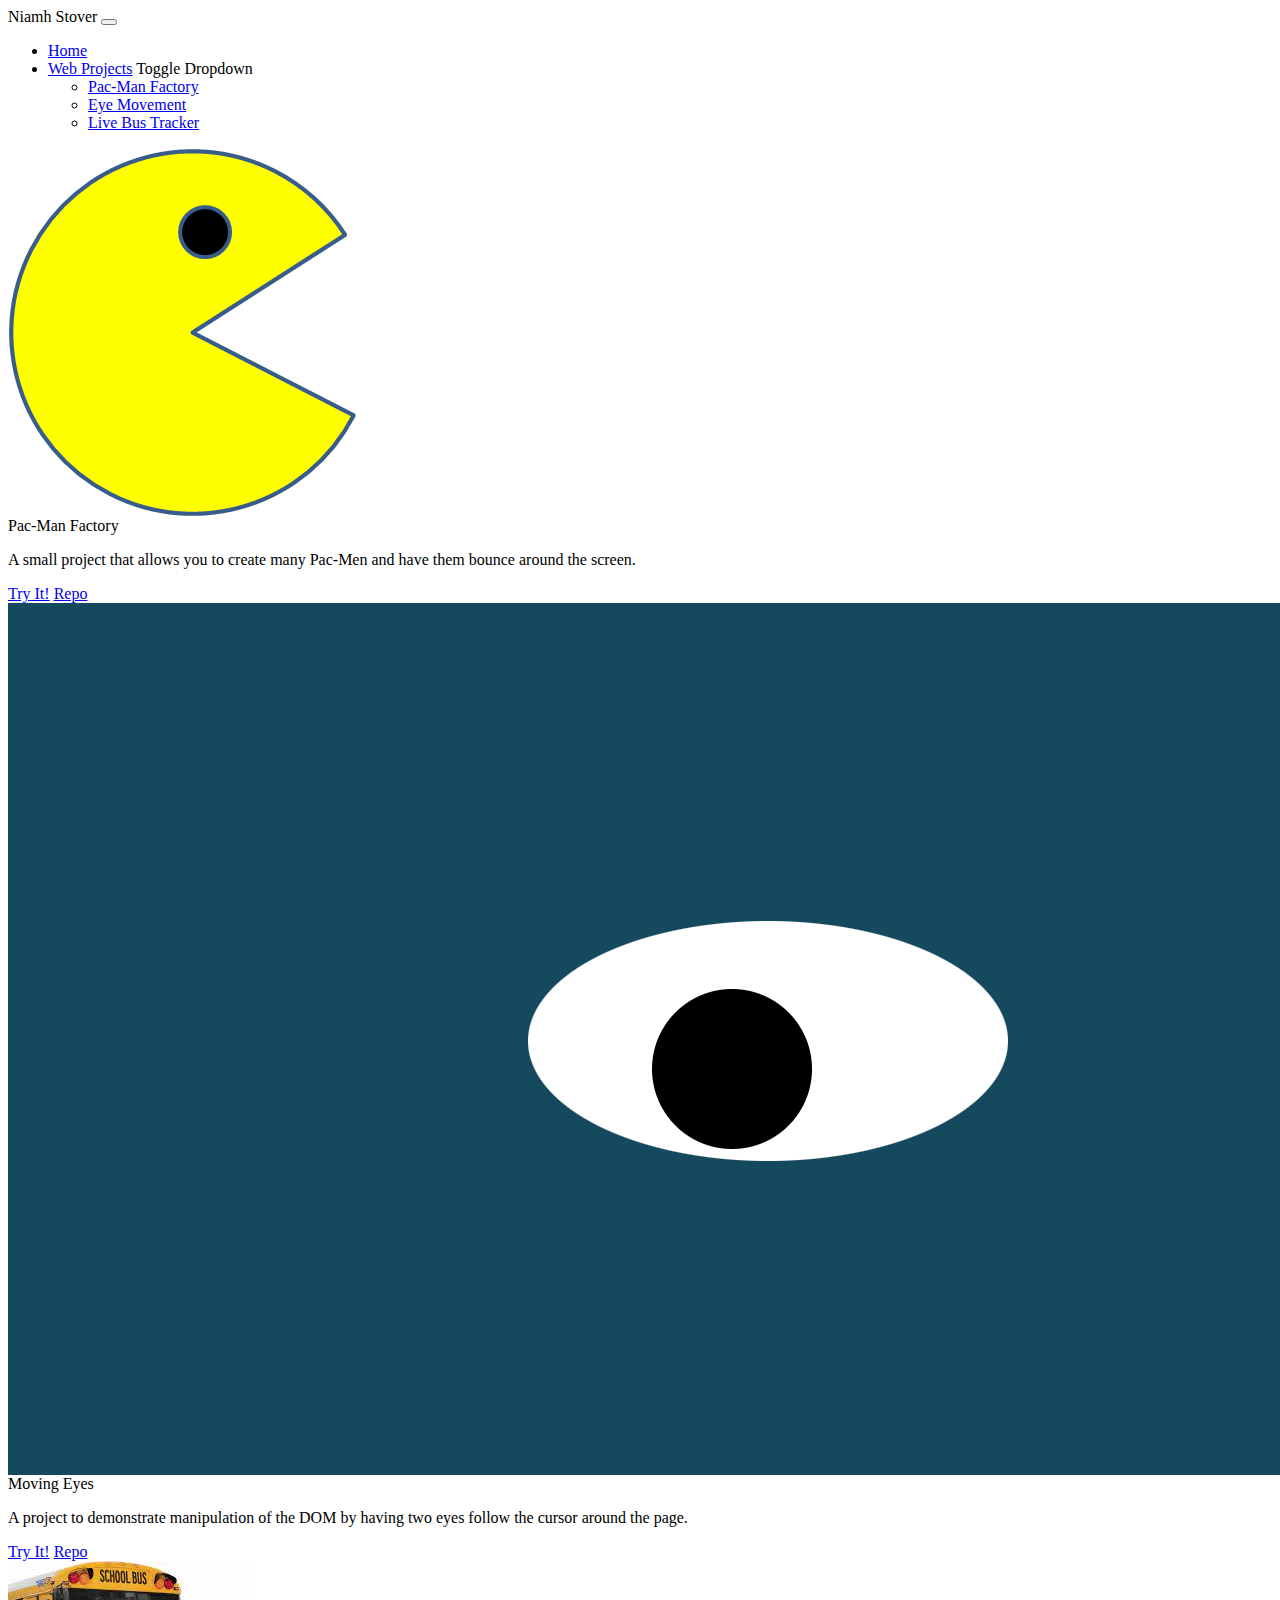
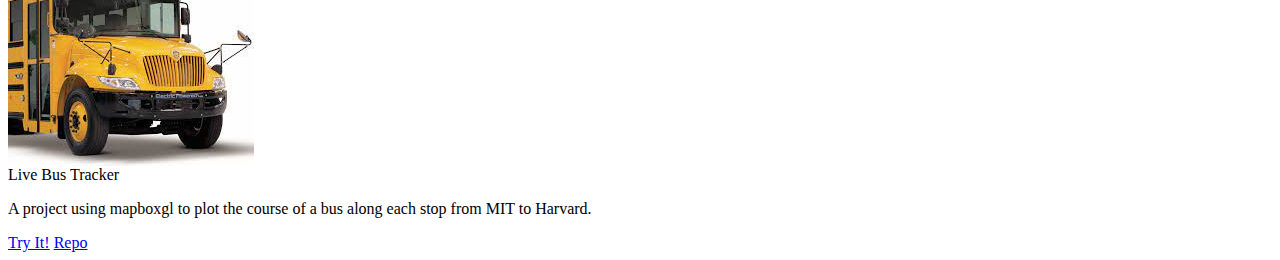
<file: projects.html>
<html>
    <head>
        <meta charset="utf-8">
        <meta name="viewport" content="width=device-width, initial-scale=1">
        <nav class="navbar navbar-expand-lg bg-body-tertiary">
            <div class="container-fluid">
                <a class="navbar-brand">Niamh Stover</a>
                <button class="navbar-toggler" type="button" data-bs-toggle="collapse" data-bs-target="#navbarNavAltMarkup" aria-controls="navbarNavAltMarkup" aria-expanded="false" aria-label="Toggle navigation">
                    <span class="navbar-toggler-icon"></span>
                </button>
                <div class="collapse navbar-collapse" id="navbarNavAltMarkup">
                    <ul class="navbar-nav">
                        <li class = "nav-item">
                            <a class="nav-link" aria-current="page" href="../">Home</a>
                        </li>
                        <li class = "btn-group nav-item">
                            <a class="btn btn-lg nav-link active" href="../projects.html" role="button">Web Projects</a>
                            <a class="btn btn-lg dropdown-toggle dropdown-toggle-split" role="button" data-bs-toggle="dropdown" aria-expanded="false">
                                <span class="visually-hidden">Toggle Dropdown</span>
                            </a>
                            <ul class="dropdown-menu">
                                <li><a class="dropdown-item" href="../pacmen-exercise">Pac-Man Factory</a></li>
                                <li><a class="dropdown-item" href="../eye-exercise">Eye Movement</a></li>
                                <li><a class="dropdown-item" href="../live-bus-tracker">Live Bus Tracker</a></li>
                            </ul>
                        </li>
                    </ul>
                </div>
            </div>
        </nav>
        <!--Bootstrap Import-->
        <link href="https://cdn.jsdelivr.net/npm/bootstrap@5.3.0-alpha3/dist/css/bootstrap.min.css" rel="stylesheet" integrity="sha384-KK94CHFLLe+nY2dmCWGMq91rCGa5gtU4mk92HdvYe+M/SXH301p5ILy+dN9+nJOZ" crossorigin="anonymous">
    </head>
    <body>
        <div class="container mt-3">
            <div class="row">
                <div class="col">
                    <div class="row row-cols-1 row-cols-md-3 g-4">
                        <div class="col">
                            <div class="card">
                                <img src="./pacman.png" class="card-img-top"/>
                                <div class="card-body">
                                    <h class="card-title">
                                        Pac-Man Factory
                                    </h>
                                    <p class="card-text">
                                        A small project that allows you to create many Pac-Men and have them bounce around the screen.
                                    </p>
                                    <a href="./pacmen-exercise" class="btn btn-dark">Try It!</a>
                                    <a href="https://github.com/niamhacs/pacmen-exercise" class="btn btn-dark">Repo</a>
                                </div>
                            </div>
                        </div>
                        <div class="col">
                            <div class="card">
                                <img src="./oneeye.png" class="card-img-top"/>
                                <div class="card-body">
                                    <h class="card-title">
                                        Moving Eyes
                                    </h>
                                    <p class="card-text">
                                        A project to demonstrate manipulation of the DOM by having two eyes follow the cursor around the page.
                                    </p>
                                    <a href="./eye-exercise" class="btn btn-dark">Try It!</a>
                                    <a href="https://github.com/niamhacs/eye-exercise" class="btn btn-dark">Repo</a>
                                </div>
                            </div>
                        </div>
                    <div class="col">
                        <div class="card">
                            <img src="./bus.jpg" class="card-img-top"/>
                            <div class="card-body">
                                <h class="card-title">
                                    Live Bus Tracker
                                </h>
                                <p class="card-text">
                                    A project using mapboxgl to plot the course of a bus along each stop from MIT to Harvard.
                                </p>
                                <a href="./live-bus-tracker" class="btn btn-dark">Try It!</a>
                                <a href="https://github.com/niamhacs/live-bus-tracker" class="btn btn-dark">Repo</a>
                            </div>
                        </div>
                    </div>
                </div>
            </div>
        </div>
        <!--Bootstrap Import-->
        <script src="https://cdn.jsdelivr.net/npm/bootstrap@5.3.0-alpha3/dist/js/bootstrap.bundle.min.js" integrity="sha384-ENjdO4Dr2bkBIFxQpeoTz1HIcje39Wm4jDKdf19U8gI4ddQ3GYNS7NTKfAdVQSZe" crossorigin="anonymous"></script>
    </body>
</html>
</file>
